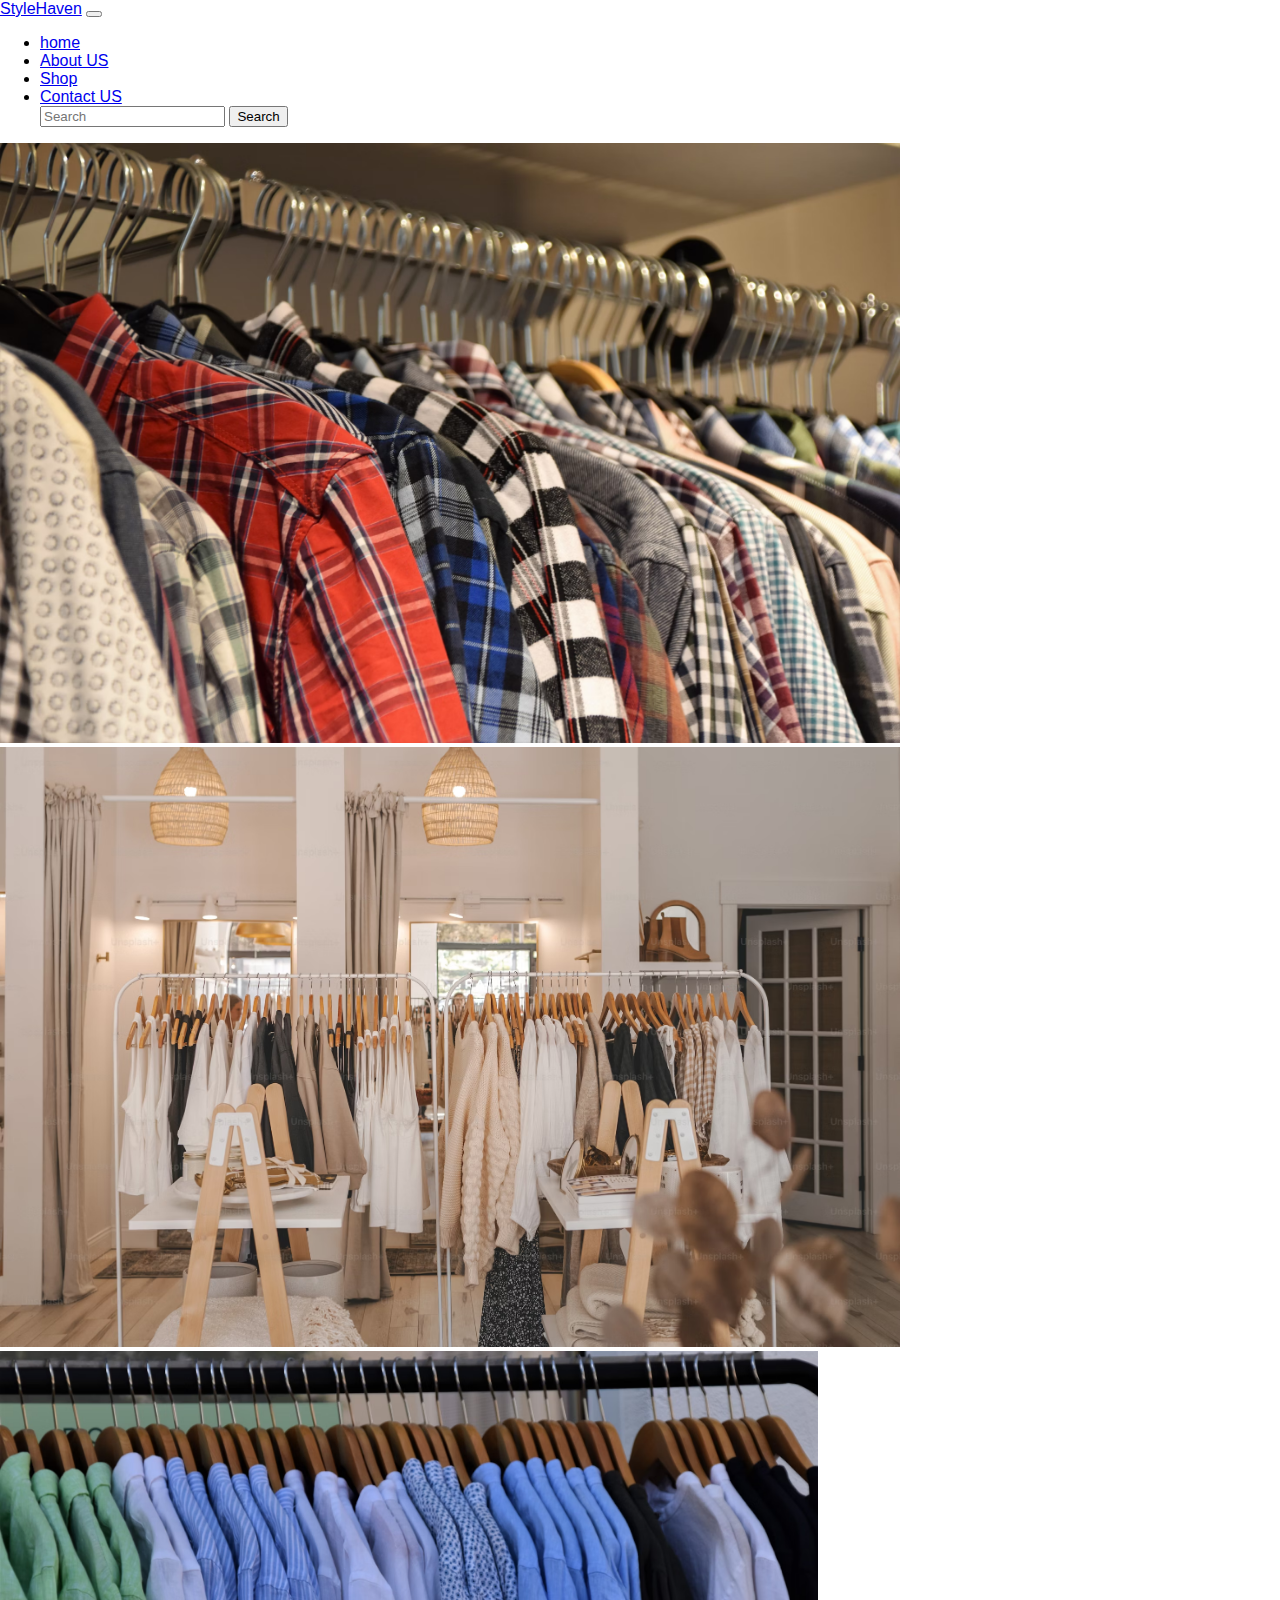
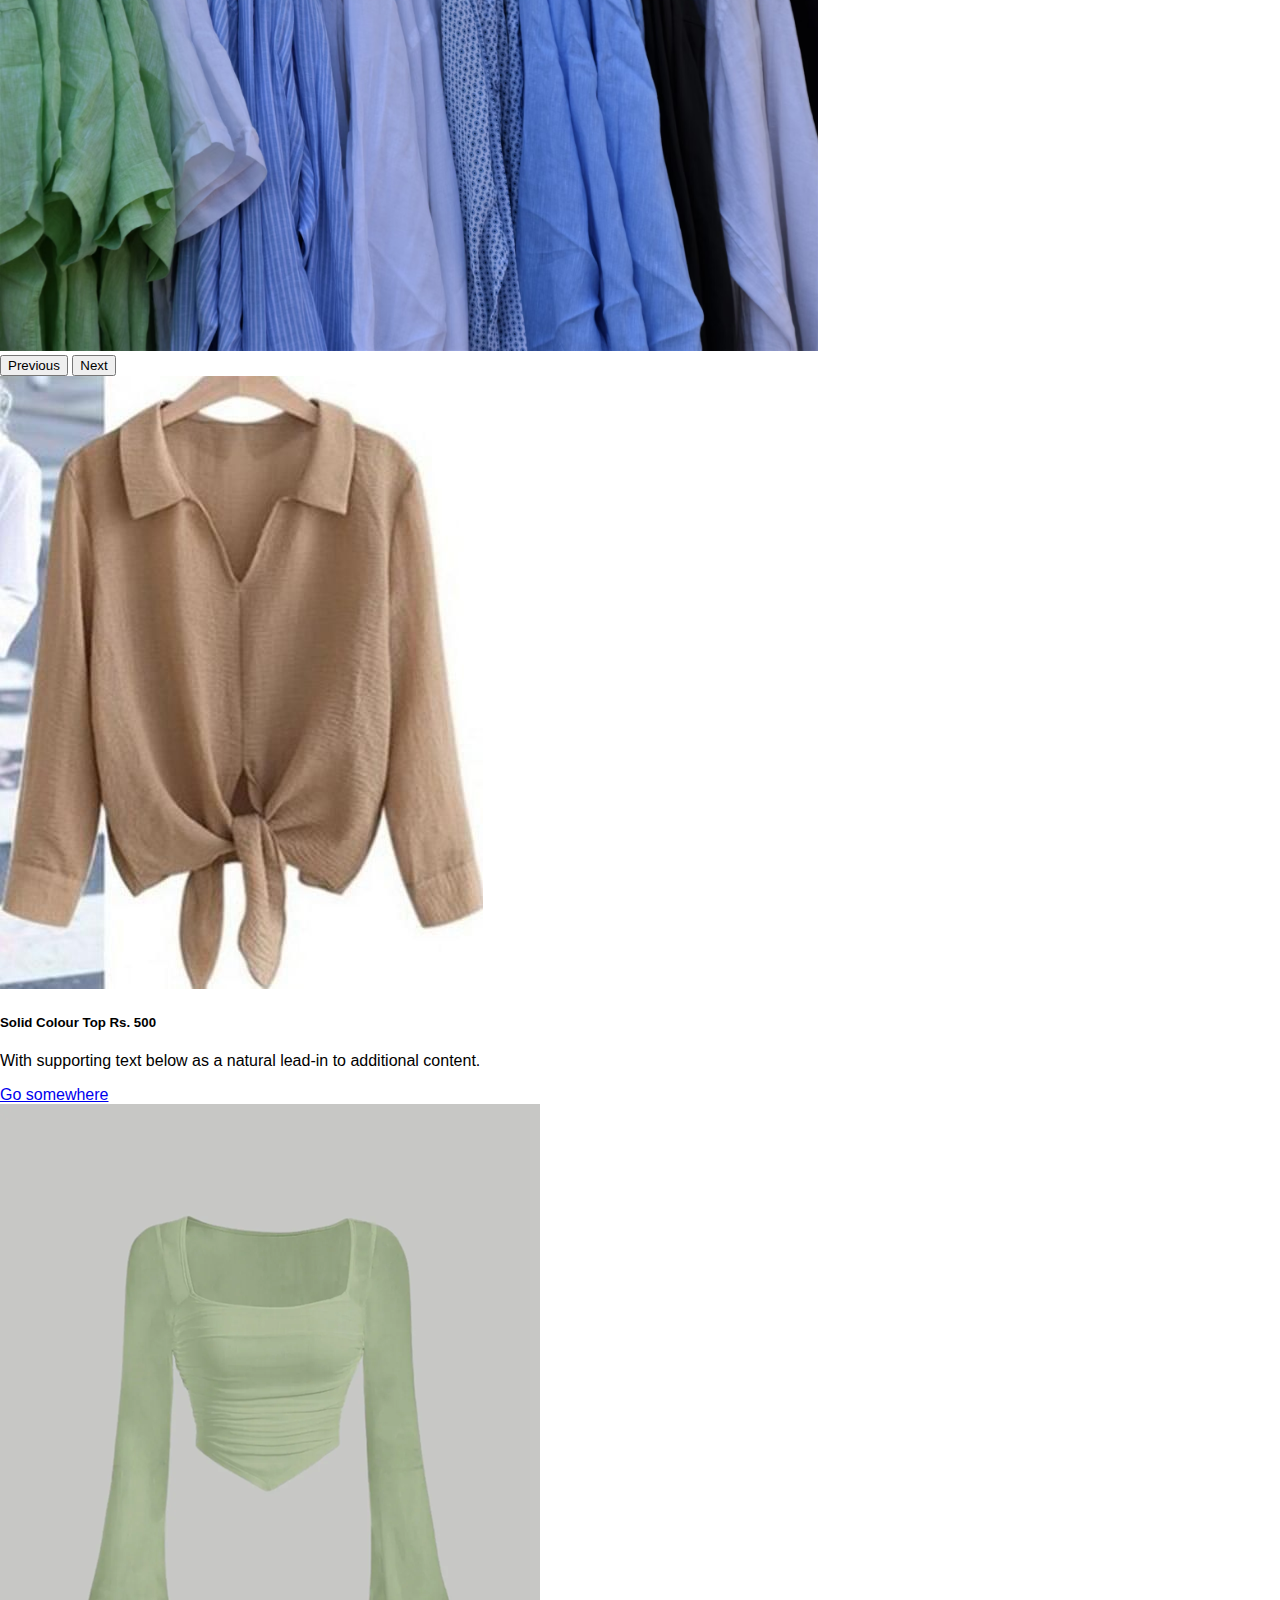
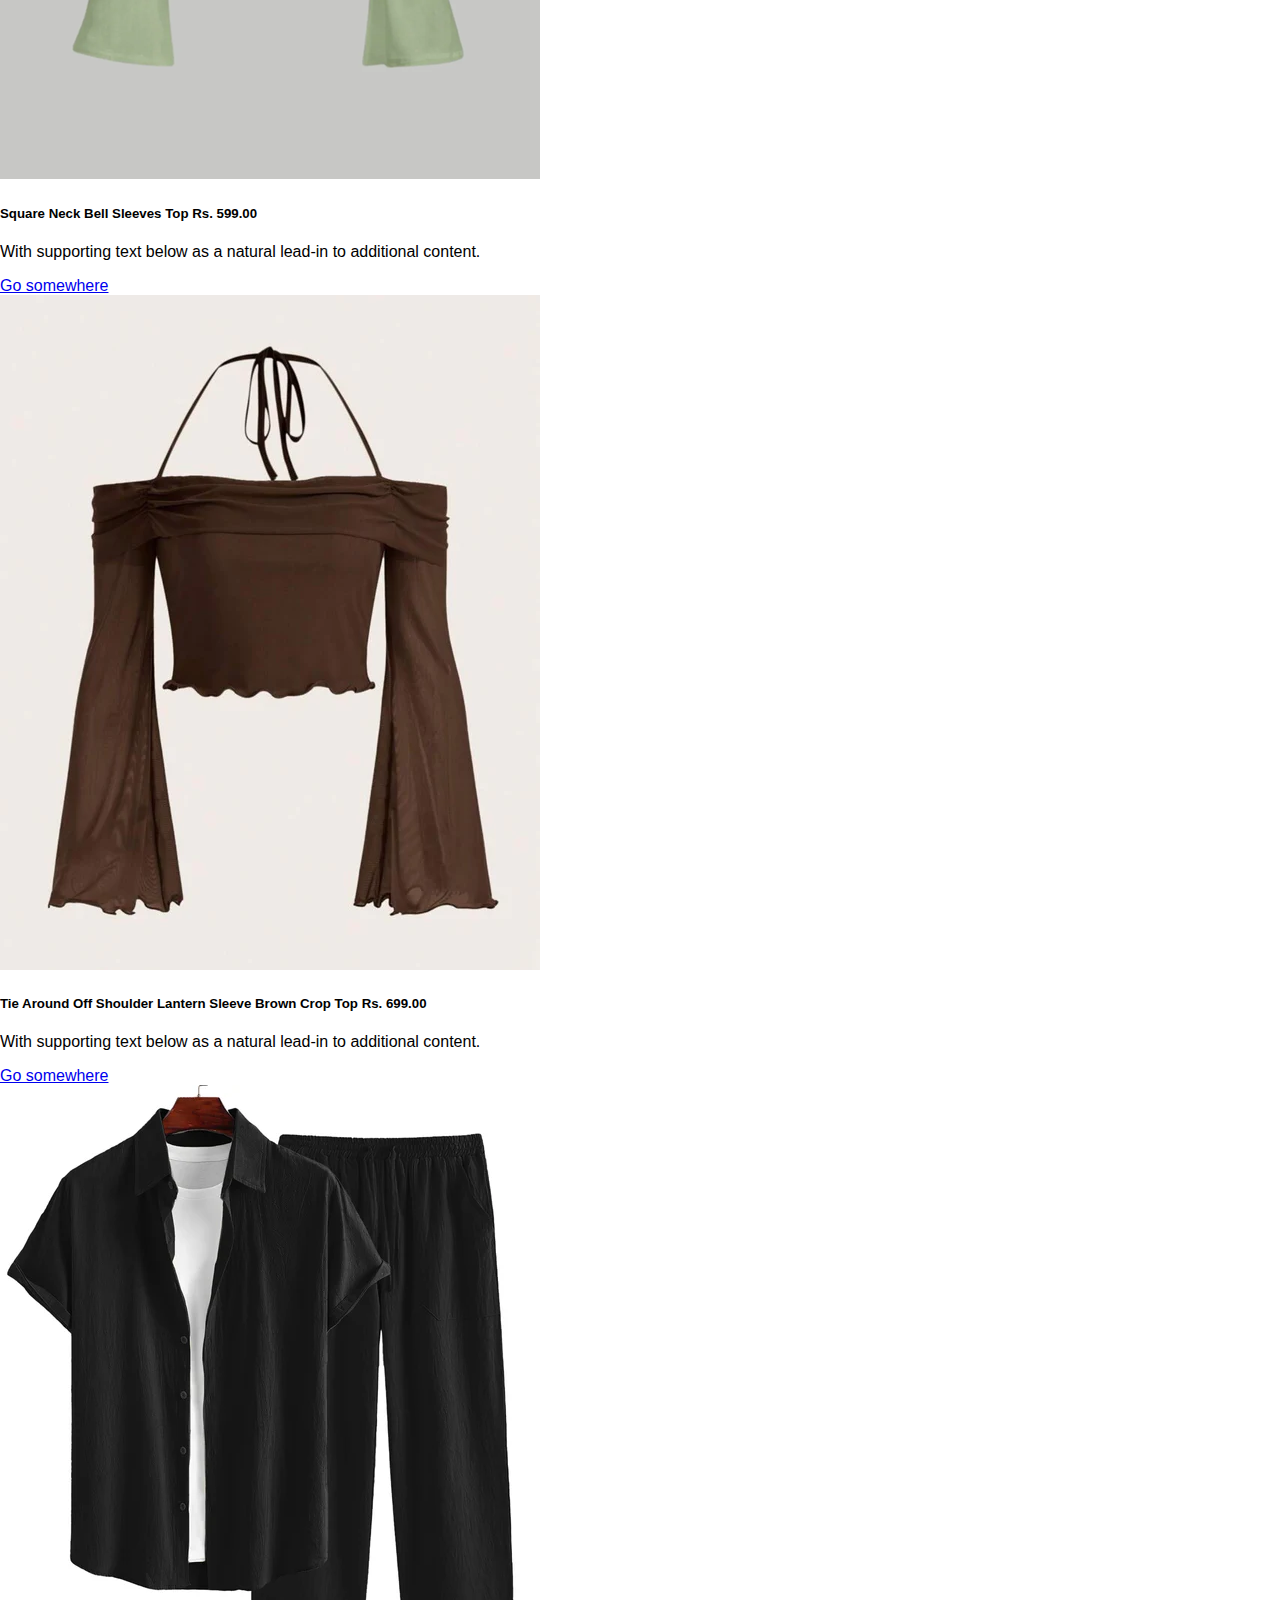
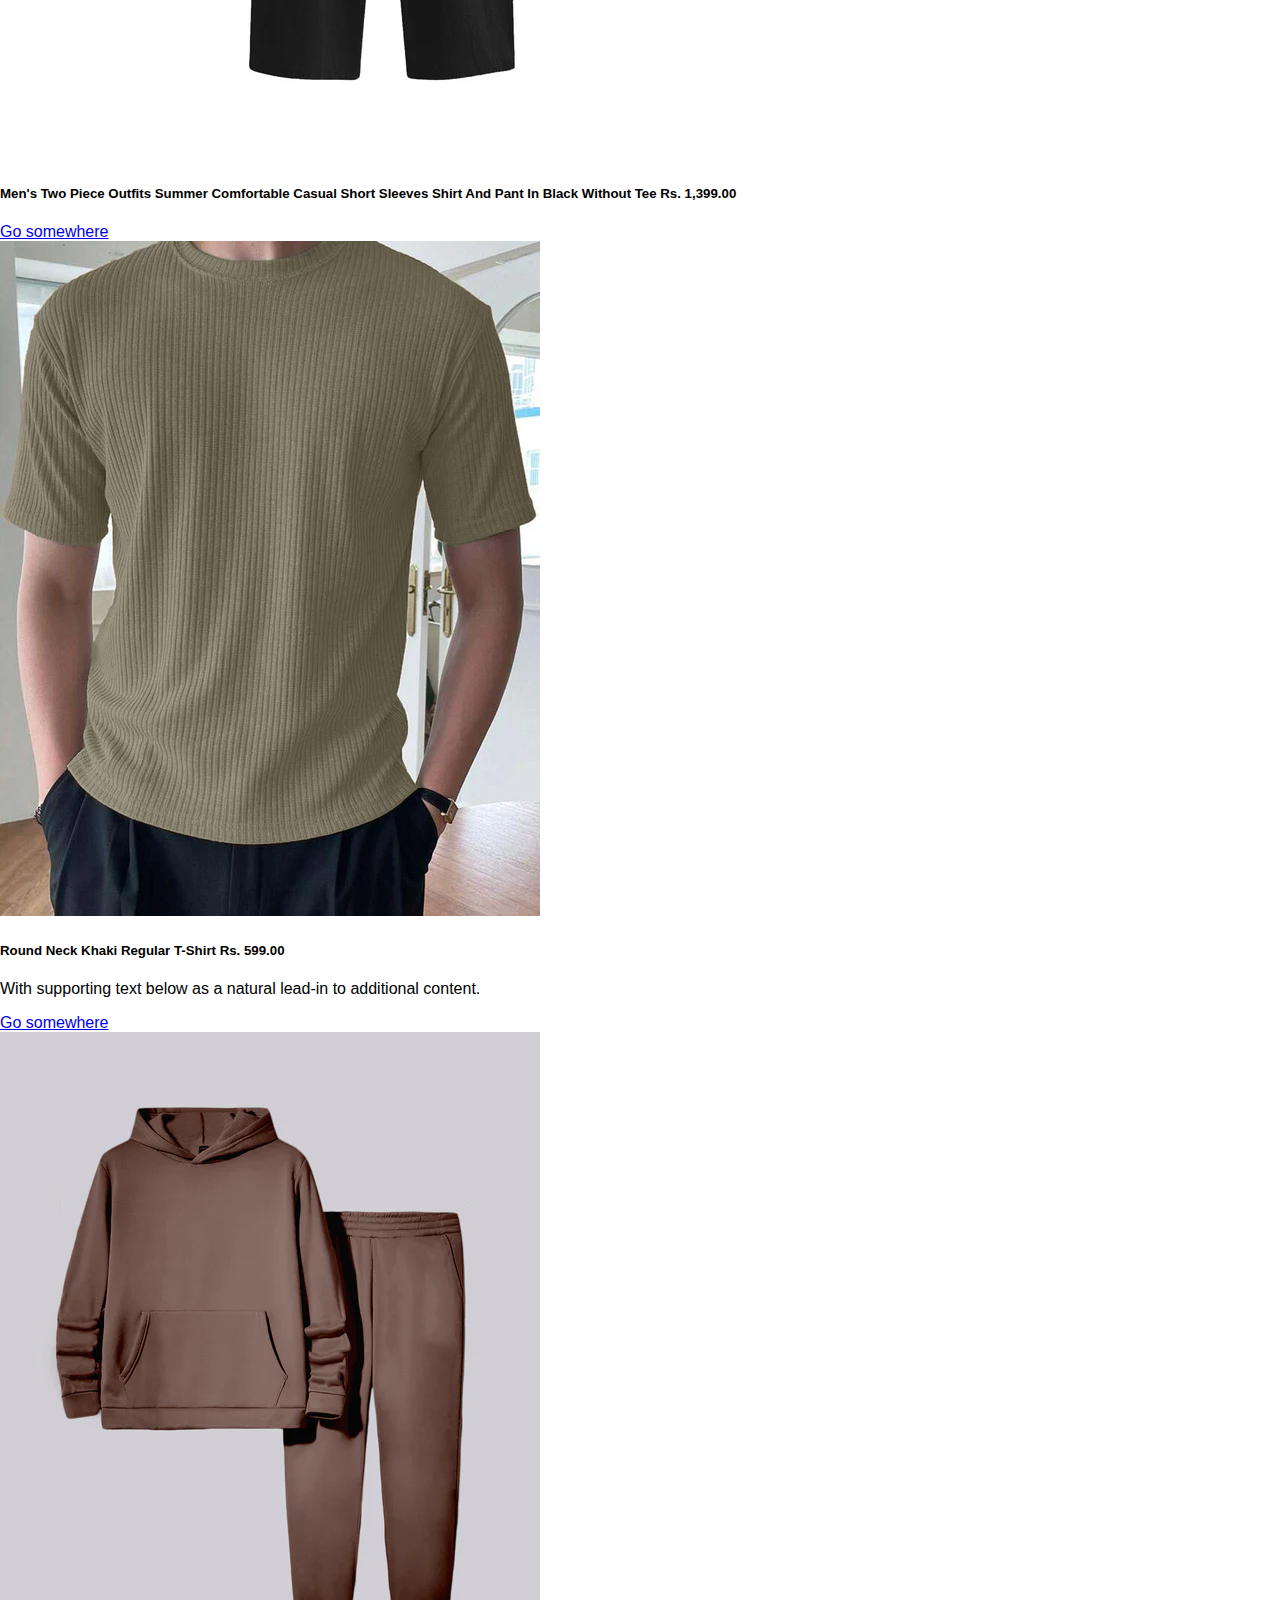
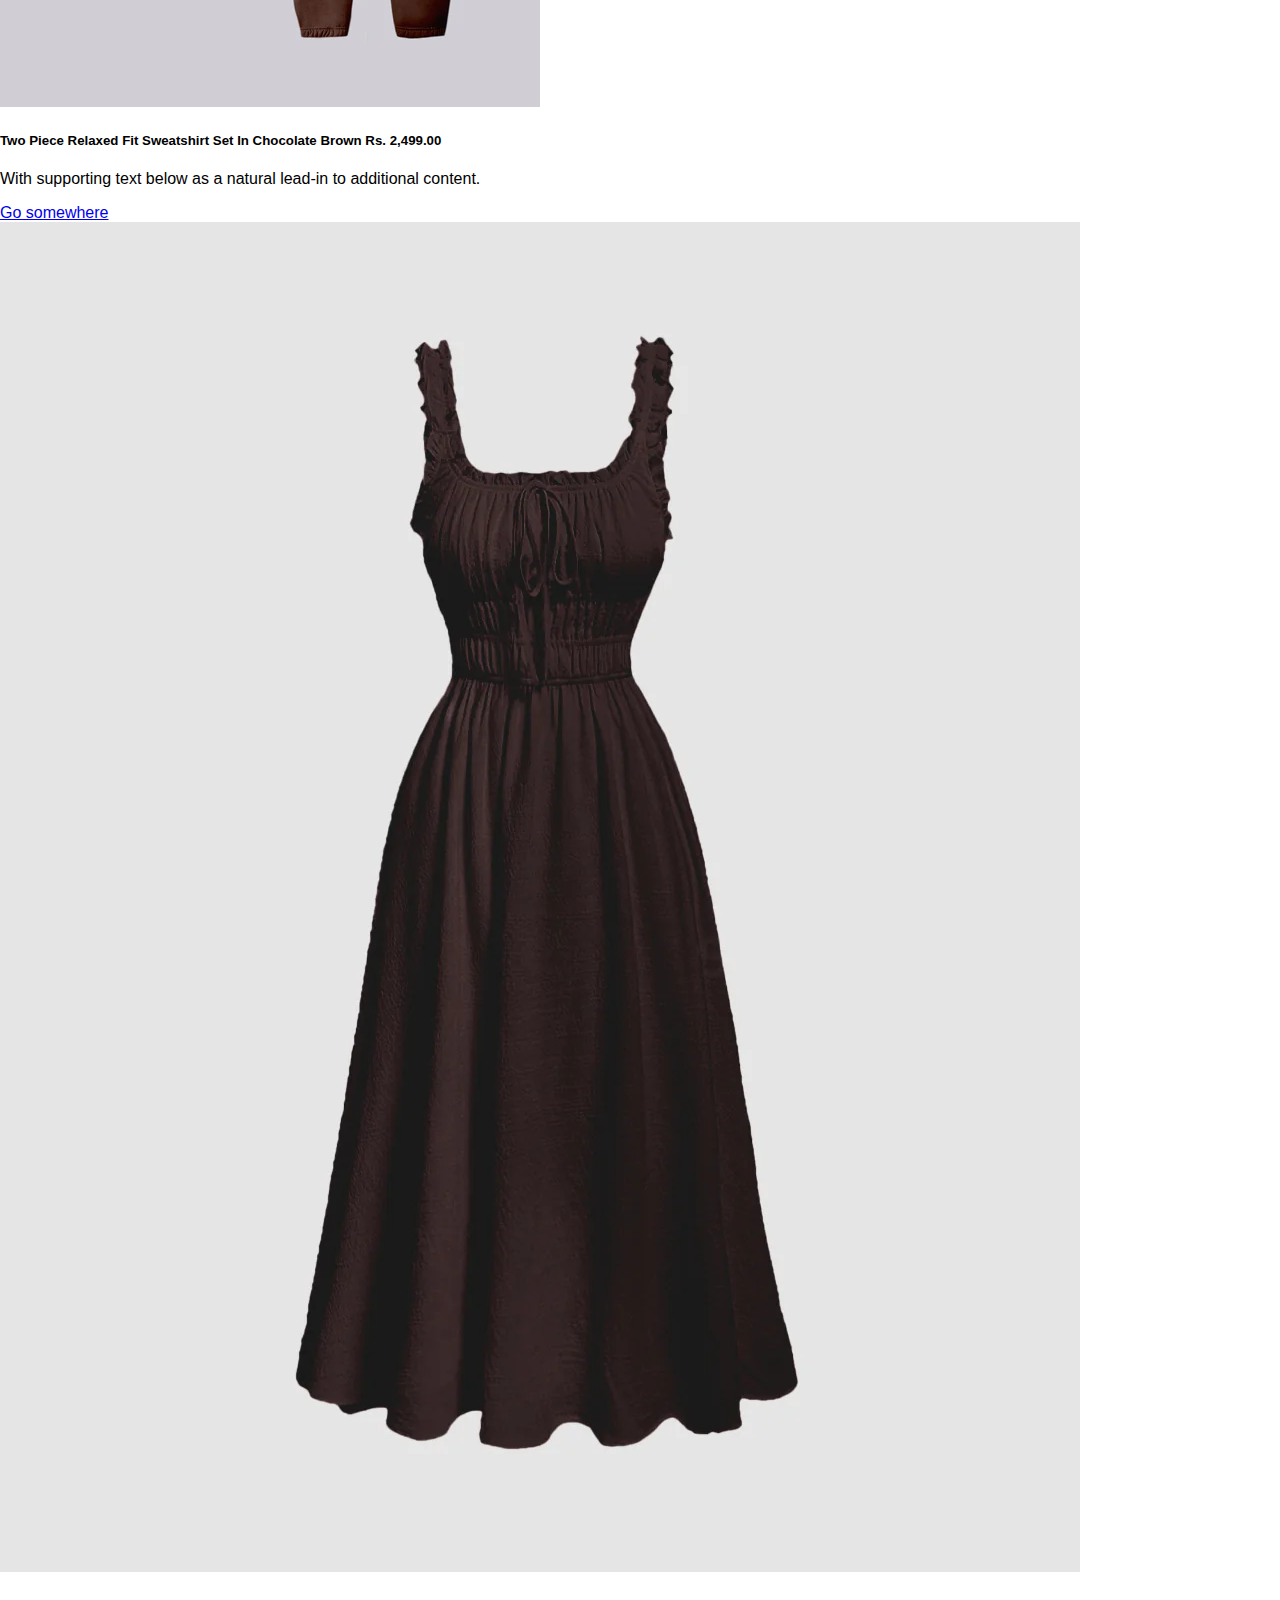
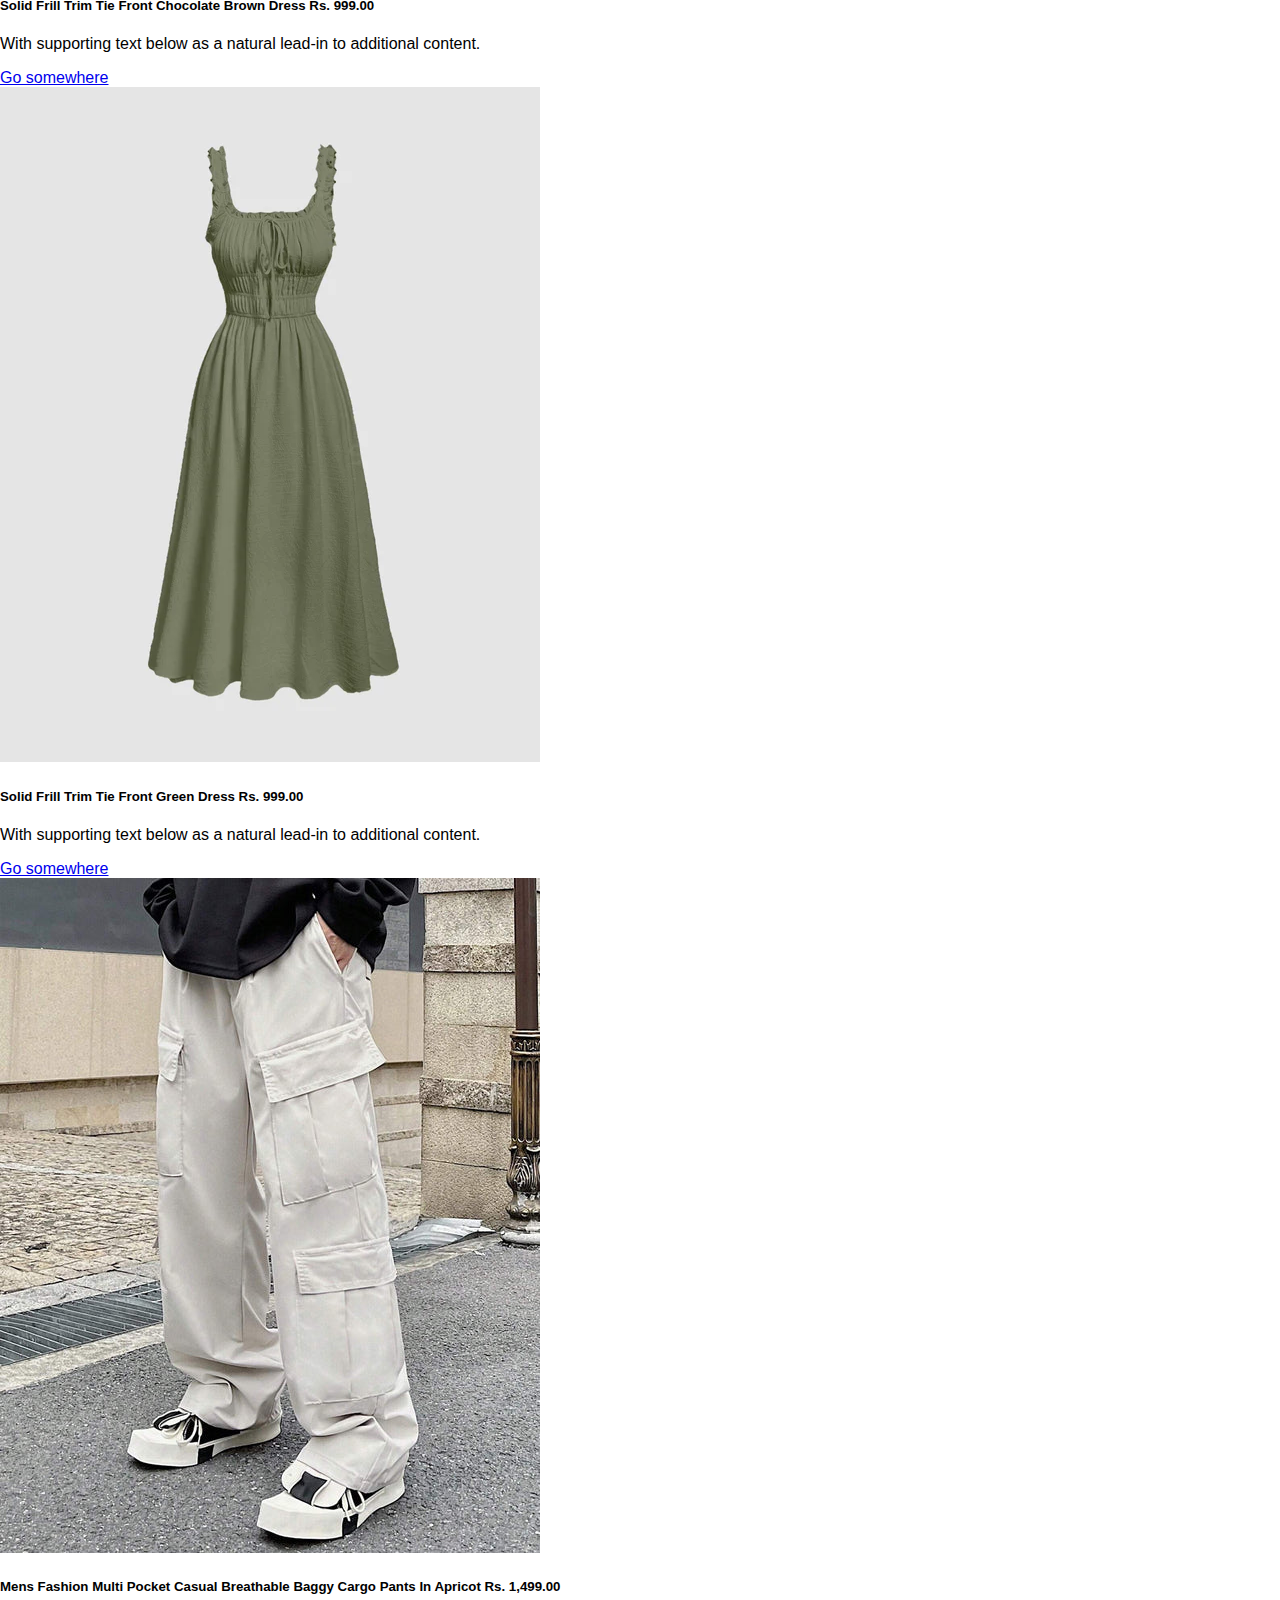
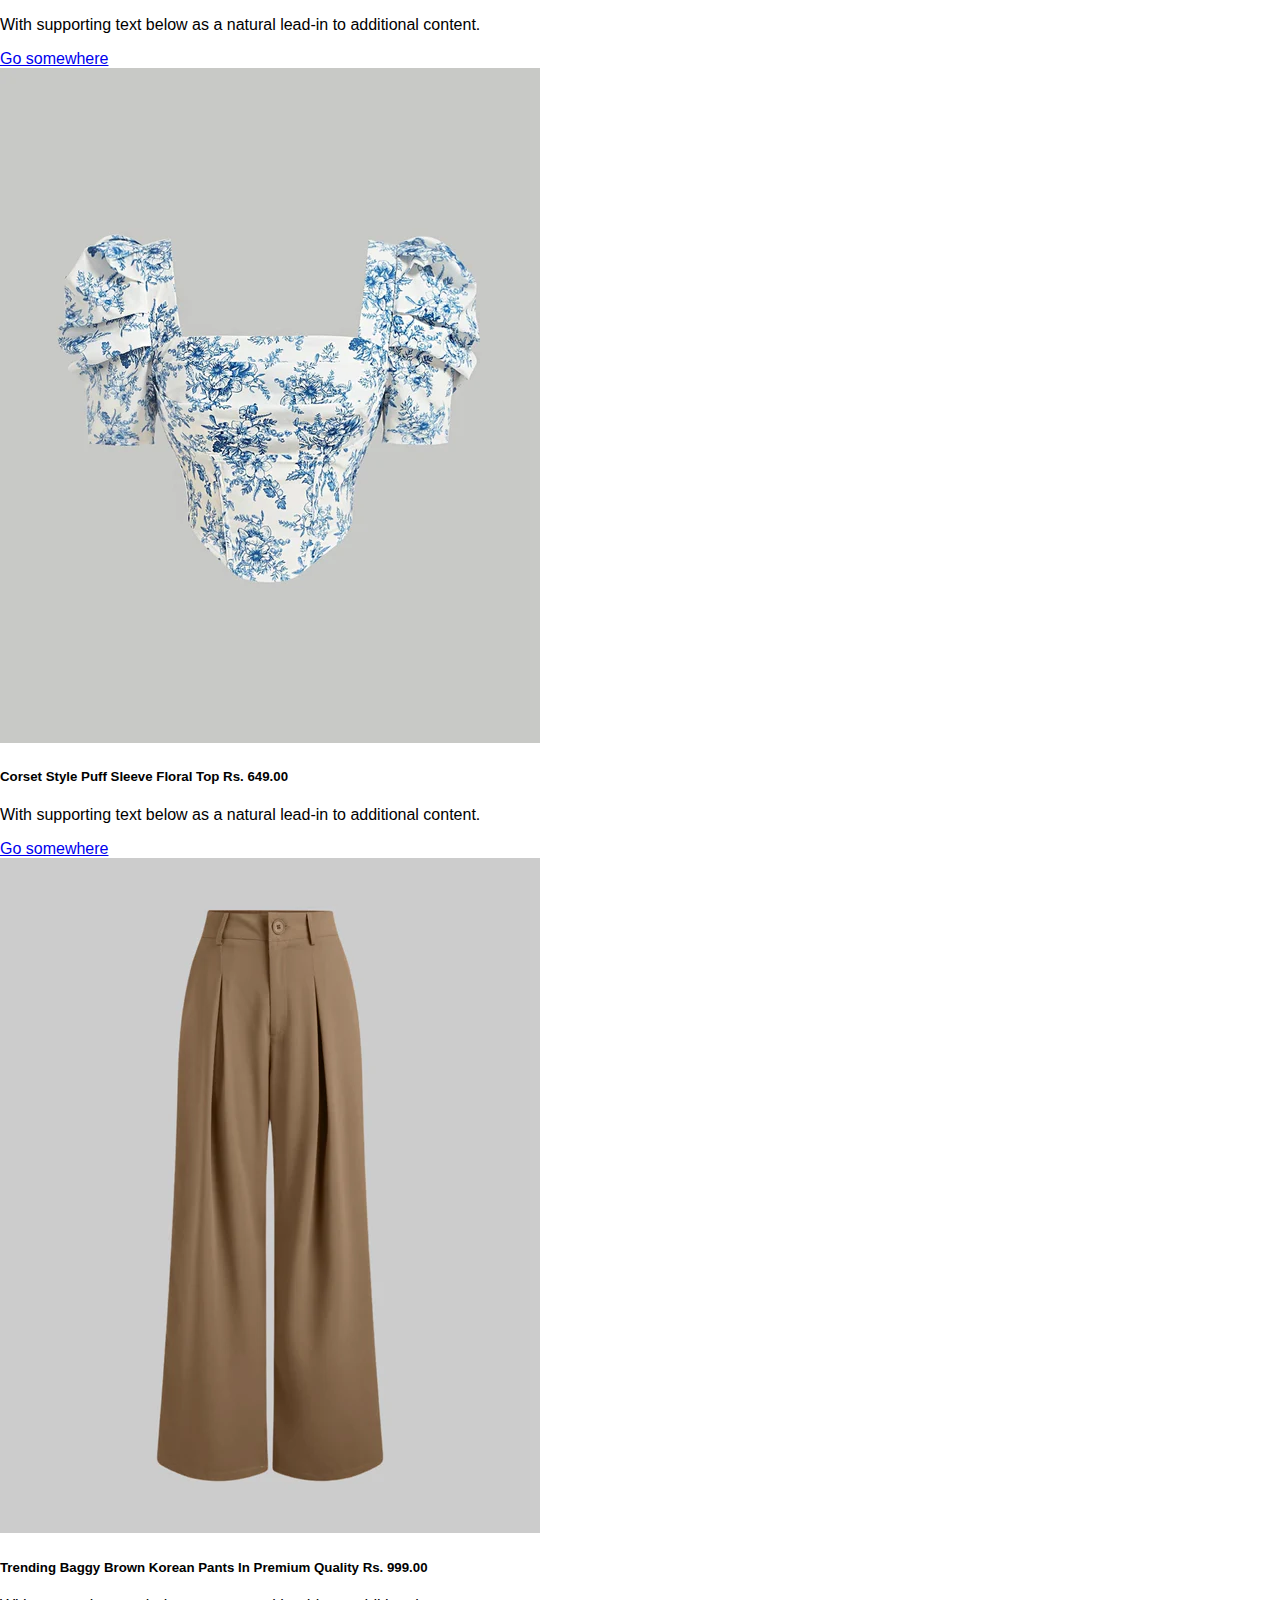
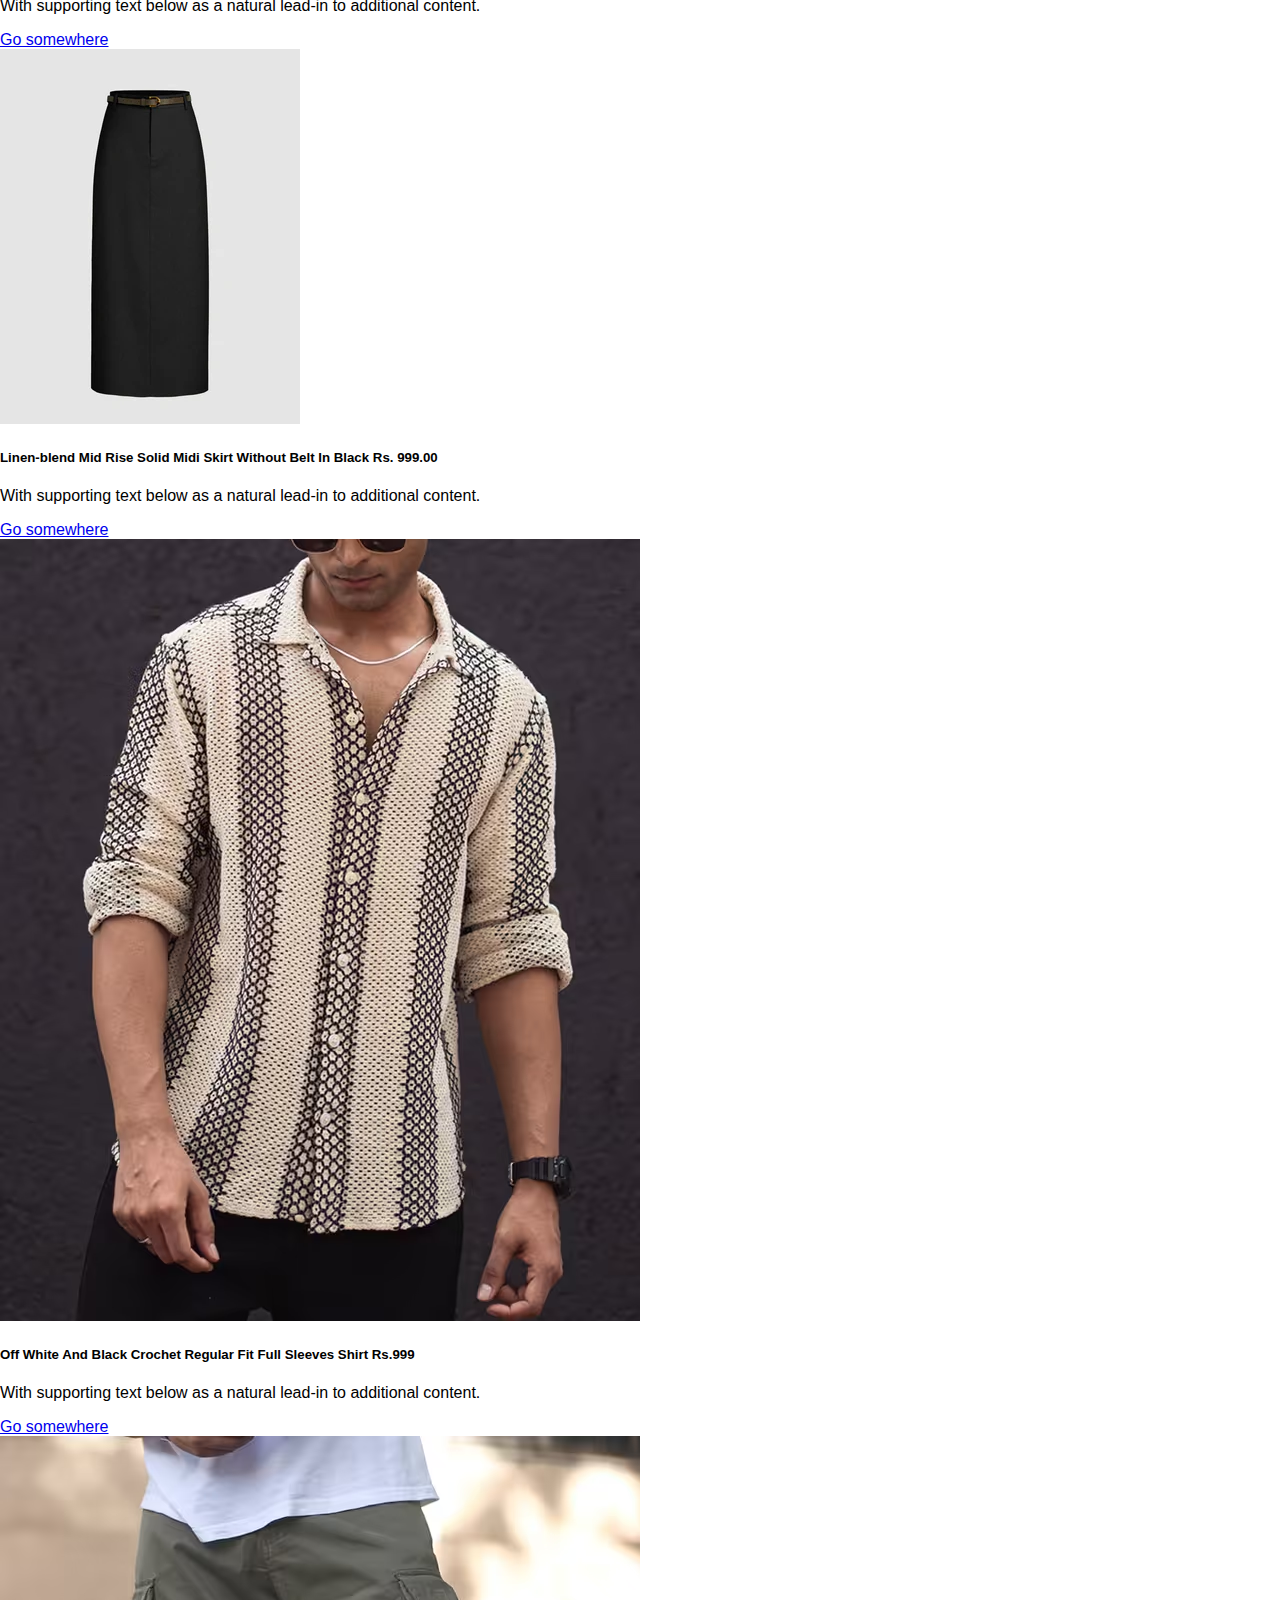
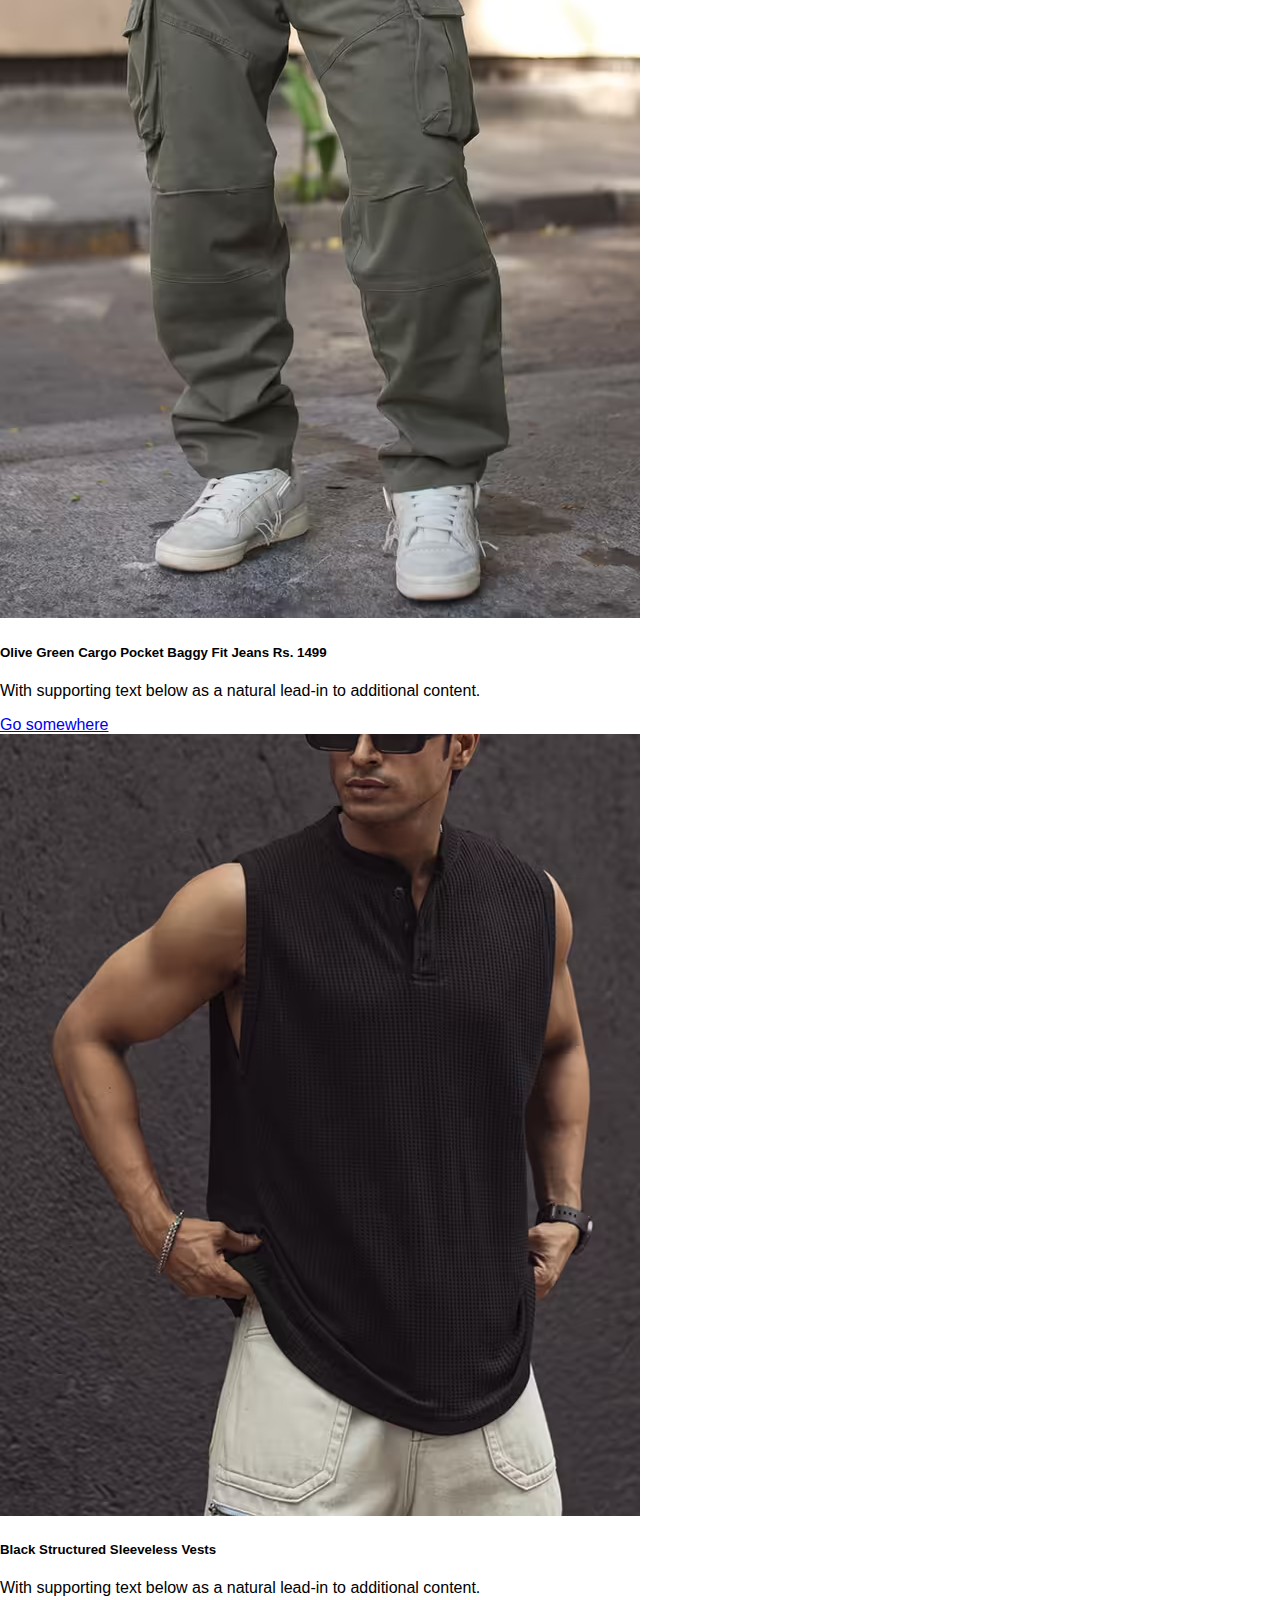
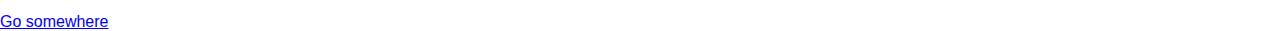
<file: pages/home.html>
<!DOCTYPE html>
<html lang="en">
<head><link href="https://cdn.jsdelivr.net/npm/bootstrap@5.0.2/dist/css/bootstrap.min.css" rel="stylesheet" integrity="sha384-EVSTQN3/azprG1Anm3QDgpJLIm9Nao0Yz1ztcQTwFspd3yD65VohhpuuCOmLASjC" crossorigin="anonymous">

    <meta charset="UTF-8">
    <meta name="viewport" content="width=device-width, initial-scale=1.0">
    <link rel="stylesheet" href="../css/othe.css">
    <title>Document</title>
</head>
<body><script src="https://cdn.jsdelivr.net/npm/bootstrap@5.0.2/dist/js/bootstrap.bundle.min.js" integrity="sha384-MrcW6ZMFYlzcLA8Nl+NtUVF0sA7MsXsP1UyJoMp4YLEuNSfAP+JcXn/tWtIaxVXM" crossorigin="anonymous"></script>


    <!-- start navbar -->
    <nav class="navbar navbar-expand-lg navbar-light bg-light">
        <div class="container-fluid">
          <a class="navbar-brand" href="#">StyleHaven</a>
          <button class="navbar-toggler" type="button" data-bs-toggle="collapse" data-bs-target="#navbarSupportedContent" aria-controls="navbarSupportedContent" aria-expanded="false" aria-label="Toggle navigation">
            <span class="navbar-toggler-icon"></span>
          </button>
          <div class="collapse navbar-collapse" id="navbarSupportedContent">
            <ul class="navbar-nav  ms-5 gap-5  mb-2 mb-lg-0">
              <li class="nav-item">
                <a class="nav-link active" aria-current="page" href="./home.html">home</a>
              </li>
              <li class="nav-item">
                <a class="nav-link active" aria-current="page" href="./abou.html">About US</a>
              </li>

              <li class="nav-item">
                <a class="nav-link active" aria-current="page" href="./shop.html">Shop</a>
              </li>

              <li class="nav-item">
                <a class="nav-link active" aria-current="page" href="contact.html">Contact US</a>
              </li>

             
              
            <form class="d-flex ">
              <input class="form-control me-2" type="search" placeholder="Search" aria-label="Search">
              <button class="btn btn-outline-success" type="submit">Search</button>
            </form>
          </div>
        </div>
      </nav>
      <!-- end navbar -->

      <!-- start carousel -->
        <div id="carouselExampleControls" class="carousel slide" data-bs-ride="carousel">
          <div class="carousel-inner">
            <div class="carousel-item active">
              <img src="../website.2.avif" class="d-sm w-100 mb-auto " style="height: 600px;"  alt="...">
            </div>
            <div class="carousel-item">
              <img src="../website.3.avif" class="d-sm w-100 mb-auto " style="height: 600px;" alt="...">
            </div>
            <div class="carousel-item">
              <img src="../images/website.3.avif" class="d-sm w-100 mb-auto " style="height: 600px;" alt="...">
            </div>
          </div>
          <button class="carousel-control-prev" type="button" data-bs-target="#carouselExampleControls" data-bs-slide="prev">
            <span class="carousel-control-prev-icon" aria-hidden="true"></span>
            <span class="visually-hidden">Previous</span>
          </button>
          <button class="carousel-control-next" type="button" data-bs-target="#carouselExampleControls" data-bs-slide="next">
            <span class="carousel-control-next-icon" aria-hidden="true"></span>
            <span class="visually-hidden">Next</span>
       </button>
        </div>
         <!-- end carousel -->
      
  <div class="row">

  <div class="col-sm-4">
    <div class="card">
      <div class="card-body">
        <img src="../images/1.img" class="card-img-top" alt="...">
        <h5 class="card-title">Solid Colour Top Rs. 500</h5>
        <p class="card-text">With supporting text below as a natural lead-in to additional content.</p>
        <a href="#" class="btn btn-primary">Go somewhere</a>
      </div>
    </div>
  </div>

  <div class="col-sm-4">
    <div class="card">
      <div class="card-body">
        <img src="../images/2.png"class="card-img-top" alt="...">
        <h5 class="card-title">Square Neck Bell Sleeves Top
          Rs. 599.00 </h5>
          <p class="card-text">With supporting text below as a natural lead-in to additional content.</p>
        <a href="#" class="btn btn-primary">Go somewhere</a>
      </div>
    </div>
  </div>

  <div class="col-sm-4">
    <div class="card">
      <div class="card-body">
        <img src="../images/3.img" class="card-img-top" alt="...">
        <h5 class="card-title">Tie Around Off Shoulder Lantern Sleeve Brown Crop Top
          Rs. 699.00 </h5>
        <p class="card-text">With supporting text below as a natural lead-in to additional content.</p>
        <a href="#" class="btn btn-primary">Go somewhere</a>
      </div>
    </div>
  </div>
  
  
  <div class="col-sm-4">
    <div class="card">
      <div class="card-body">
        <img src="../images/4.img" class="card-img-top" alt="...">
        <h5 class="card-title">Men's Two Piece Outfits Summer Comfortable Casual Short Sleeves Shirt And Pant In Black Without Tee
          Rs. 1,399.00 </h5>
        <p class="card-text"></p>
        
        <a href="#" class="btn btn-primary">Go somewhere</a>
      </div>
    </div>
  </div>

  <div class="col-sm-4">
    <div class="card">
      <div class="card-body">
        <img src="../images/5.img" class="card-img-top" alt="...">
        <h5 class="card-title"> Round Neck Khaki Regular T-Shirt
          Rs. 599.00 </h5>
        <p class="card-text">With supporting text below as a natural lead-in to additional content.</p>
        <a href="#" class="btn btn-primary">Go somewhere</a>
      </div>
    </div>
  </div>

  <div class="col-sm-4">
    <div class="card">
      <div class="card-body">
        <img src="../images/6.img" class="card-img-top" alt="...">
        <h5 class="card-title"> Two Piece Relaxed Fit Sweatshirt Set In Chocolate Brown
          Rs. 2,499.00 </h5>
        <p class="card-text">With supporting text below as a natural lead-in to additional content.</p>
        <a href="#" class="btn btn-primary">Go somewhere</a>
      </div>
    </div>
  </div>

  <div class="col-sm-4">
    <div class="card">
      <div class="card-body">
        <img src="../images/7.img" class="card-img-top" alt="...">
        <h5 class="card-title"> Solid Frill Trim Tie Front Chocolate Brown Dress
          Rs. 999.00  </h5>
        <p class="card-text">With supporting text below as a natural lead-in to additional content.</p>
        <a href="#" class="btn btn-primary">Go somewhere</a>
      </div>
    </div>
  </div>

  <div class="col-sm-4">
    <div class="card">
      <div class="card-body">
        <img src="../images/8.img" class="card-img-top" alt="...">
        <h5 class="card-title"> Solid Frill Trim Tie Front Green Dress
          Rs. 999.00 </h5>
        <p class="card-text">With supporting text below as a natural lead-in to additional content.</p>
        <a href="#" class="btn btn-primary">Go somewhere</a>
      </div>
    </div>
  </div>

  <div class="col-sm-4">
    <div class="card">
      <div class="card-body">
        <img src="../images/9.img" class="card-img-top" alt="...">
        <h5 class="card-title"> Mens Fashion Multi Pocket Casual Breathable Baggy Cargo Pants In Apricot
          Rs. 1,499.00  </h5>
        <p class="card-text">With supporting text below as a natural lead-in to additional content.</p>
        <a href="#" class="btn btn-primary">Go somewhere</a>
      </div>
    </div>
  </div>

  <div class="col-sm-4">
    <div class="card">
      <div class="card-body">
        <img src="../images/10.img" class="card-img-top" alt="...">
        <h5 class="card-title">Corset Style Puff Sleeve Floral Top
          Rs. 649.00 </h5>
        <p class="card-text">With supporting text below as a natural lead-in to additional content.</p>
        <a href="#" class="btn btn-primary">Go somewhere</a>
      </div>
    </div>
  </div>

  <div class="col-sm-4">
    <div class="card">
      <div class="card-body">
        <img src="../images/11.img" class="card-img-top" alt="...">
        <h5 class="card-title"> Trending Baggy Brown Korean Pants In Premium Quality
          Rs. 999.00</h5>
        <p class="card-text">With supporting text below as a natural lead-in to additional content.</p>
        <a href="#" class="btn btn-primary">Go somewhere</a>
      </div>
    </div>
  </div>

  <div class="col-sm-4">
    <div class="card">
      <div class="card-body">
        <img src="../images/12.img" class="card-img-top" alt="...">
        <h5 class="card-title"> Linen-blend Mid Rise Solid Midi Skirt Without Belt In Black
          Rs. 999.00 </h5>
        <p class="card-text">With supporting text below as a natural lead-in to additional content.</p>
        <a href="#" class="btn btn-primary">Go somewhere</a>
      </div>
    </div>
  </div>

  <div class="col-sm-4">
    <div class="card">
      <div class="card-body">
        <img src="../images/13.img" class="card-img-top" alt="...">
        <h5 class="card-title"> Off White And Black Crochet Regular Fit Full Sleeves Shirt Rs.999</h5>
        <p class="card-text">With supporting text below as a natural lead-in to additional content.</p>
        <a href="#" class="btn btn-primary">Go somewhere</a>
      </div>
    </div>
  </div>

  <div class="col-sm-4">
    <div class="card">
      <div class="card-body">
        <img src="../images/14.img" class="card-img-top" alt="...">
        <h5 class="card-title"> Olive Green Cargo Pocket Baggy Fit Jeans  Rs. 1499</h5>
        <p class="card-text">With supporting text below as a natural lead-in to additional content.</p>
        <a href="#" class="btn btn-primary">Go somewhere</a>
      </div>
    </div>
  </div>

  <div class="col-sm-4">
    <div class="card">
      <div class="card-body">
        <img src="../images/15.img" class="card-img-top" alt="...">
        <h5 class="card-title"> Black Structured Sleeveless Vests</h5>
        <p class="card-text">With supporting text below as a natural lead-in to additional content.</p>
        <a href="#" class="btn btn-primary">Go somewhere</a>
      </div>
    </div>
  </div>



</div>
    
    
</body>
</html>
</file>
<file: css/othe.css>
body {
    margin: 0;
    max-width: 100%;
    height: 550px;
    font-family: Arial, sans-serif;
}

.container {
    display: flex;
    height: 100vh; /* This will make the container take up the full viewport height */
}

.text-section {
    flex: 1;
    padding: 20px;
    display: flex;
    flex-direction: column;
    justify-content: center;
}
</file>
